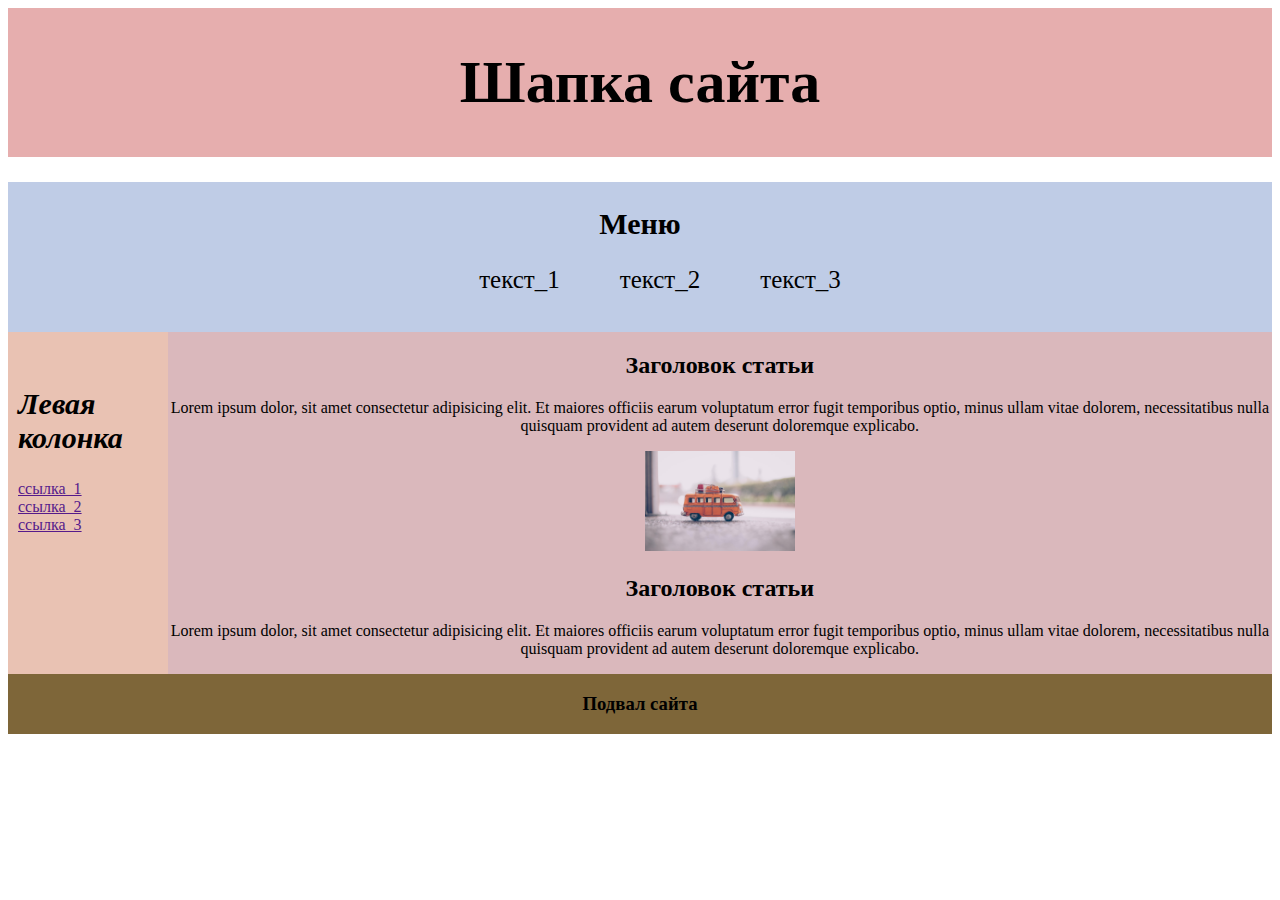
<file: index.html>
<!DOCTYPE html>
<html lang="en">

<head>
    <meta charset="UTF-8">
    <meta http-equiv="X-UA-Compatible" content="IE=edge">
    <meta name="viewport" content="width=device-width, initial-scale=1.0">
    <link rel="stylesheet" href="style.css">
    <title>Document</title>
</head>

<body>
    <header class="blok-1">
        <h1>Шапка сайта</h1>
    </header>

    <nav class="navig">
        <h2 class="men">Меню</h2>
        <ul class="sp">
            <il class="text">текст_1</il>
            <il class="text">текст_2</il>
            <il class="text">текст_3</il>
        </ul>
    </nav>


    <div class="blok-2">
        <aside class="left-k">
            <h2 class="lk">Левая колонка</h2>
            <a href="">ссылка_1</a>
            <a href="">ссылка_2</a>
            <a href="">ссылка_3</a>
        </aside>
        <main class="blok-02">
            <article class="art">
                <h2> Заголовок статьи</h2>
                <p>Lorem ipsum dolor, sit amet consectetur adipisicing elit. Et maiores officiis earum voluptatum error
                    fugit temporibus optio, minus ullam vitae dolorem, necessitatibus nulla quisquam provident ad autem
                    deserunt doloremque explicabo.</p>
                <img class="img" src="01.jpg" alt="Картинка автобус">
            </article>
            <article class="art">
                <h2> Заголовок статьи</h2>
                <p>Lorem ipsum dolor, sit amet consectetur adipisicing elit. Et maiores officiis earum voluptatum error
                    fugit temporibus optio, minus ullam vitae dolorem, necessitatibus nulla quisquam provident ad autem
                    deserunt doloremque explicabo.</p>
            </article>
        </main>
    </div>

    <footer class="blok-3">
        <h3>Подвал сайта</h3>
    </footer>
</body>

</html>
</file>
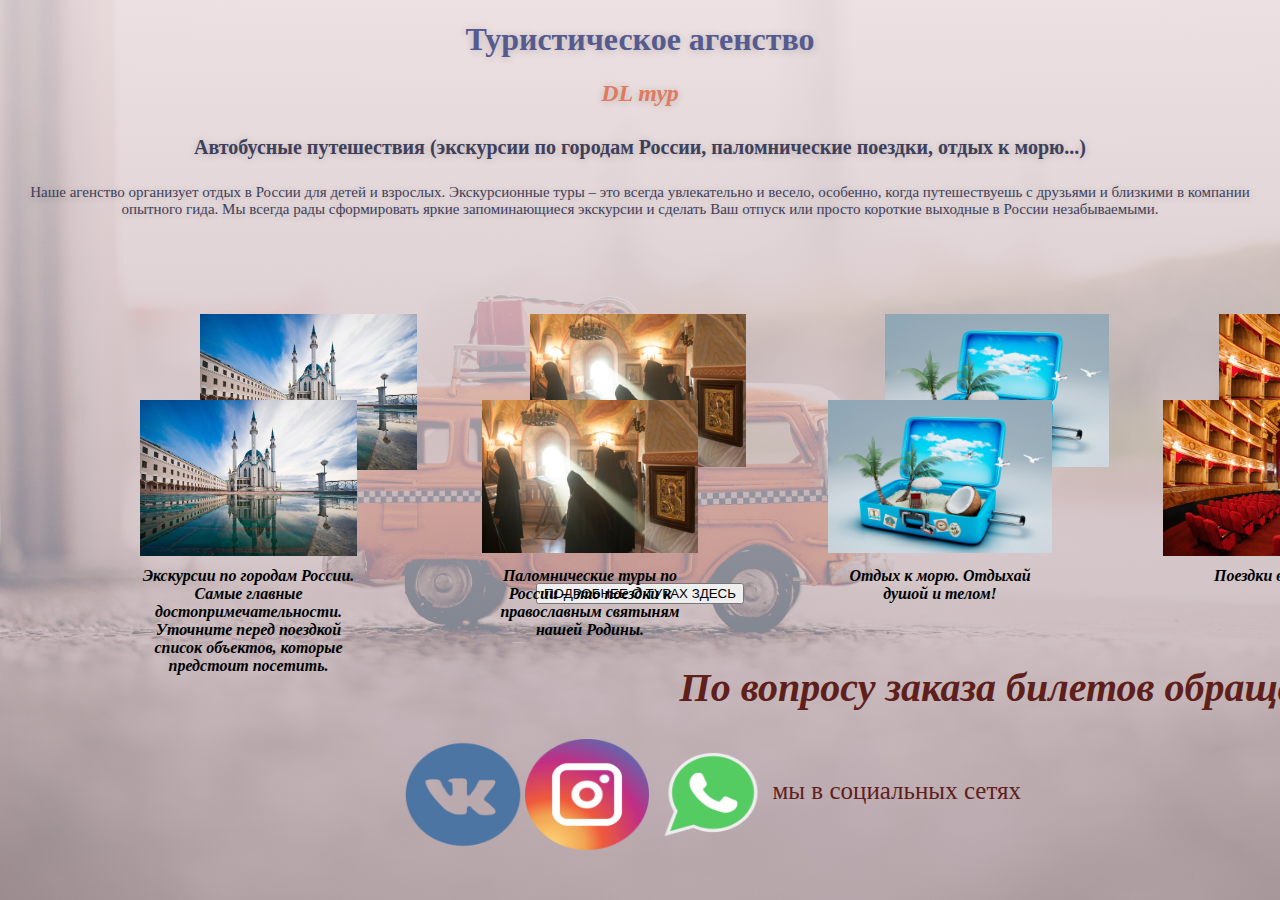
<file: Макет/maket.html>
<!DOCTYPE html>
<html lang="en">

<head>
    <meta charset="UTF-8">
    <meta http-equiv="X-UA-Compatible" content="IE=edge">
    <meta name="viewport" content="width=device-width, initial-scale=1.0">
    <link rel="stylesheet" href="maket.css">
    <link href="https://cdn.jsdelivr.net/npm/bootstrap@5.1.1/dist/css/bootstrap.min.css" rel="stylesheet"
        integrity="sha384-F3w7mX95PdgyTmZZMECAngseQB83DfGTowi0iMjiWaeVhAn4FJkqJByhZMI3AhiU" crossorigin="anonymous">
    <title>Document</title>
</head>

<body>
    <header>
        <h1 class="display-1">Туристическое агенство</h1>
        <h2 class="display-2"><strong><em>DL тур</em></strong></h2>
        <p class="p1"><strong>Автобусные путешествия (экскурсии по городам России, паломнические поездки, отдых к
                морю...)</strong></p>
        <p class="p2">Наше агенство организует отдых в России для детей и взрослых. Экскурсионные туры – это всегда
            увлекательно и весело, особенно, когда путешествуешь с друзьями и близкими в компании опытного гида. Мы
            всегда рады сформировать яркие запоминающиеся экскурсии и сделать Ваш отпуск или просто короткие выходные в
            России незабываемыми.</p>
    </header>


    <div class="img1">
        <img class="img001 shadow-sm p-1 mb-5 bg-white rounded" src="003.jpg" alt="Казань"></a>
        <img class="img002 shadow-sm p-1 mb-5 bg-white rounded" src="004.jpg" alt="Поломники"></a>
        <img class="img003 shadow-sm p-1 mb-5 bg-white rounded" src="005.jpg" alt="Отдых на море"></a>
        <img class="img004 shadow-sm p-1 mb-5 bg-white rounded" src="006.jpg" alt="Театр"></a>
        <img class="img005 shadow-sm p-1 mb-5 bg-white rounded" src="007.jpg" alt="Семейный отдых"></a>
    </div>

    <main class="img">
        <a href="#"><img class="img01 shadow-sm p-1 mb-5 bg-white rounded" src="003.jpg" alt="Казань"></a>
        <figcaption class="tex01"><strong><em>Экскурсии по городам России. Cамые главные достопримечательности. Уточните
                    перед поездкой список объектов, которые предстоит посетить.</em></strong></figcaption>
        <a href="#"><img class="img02 shadow-sm p-1 mb-5 bg-white rounded" src="004.jpg" alt="Поломники"></a>
        <figcaption class="tex02"><strong><em>Паломнические туры по России – это поездки к православным святыням нашей
                    Родины.</em></strong></figcaption>
        <a href="#"><img class="img03 shadow-sm p-1 mb-5 bg-white rounded" src="005.jpg" alt="Отдых на море"></a>
        <figcaption class="tex03"><strong><em>Отдых к морю. Отдыхай душой и телом!</em></strong></figcaption>
        <a href="#"><img class="img04 shadow-sm p-1 mb-5 bg-white rounded" src="006.jpg" alt="Театр"></a>
        <figcaption class="tex04"><strong><em>Поездки в театр</em></strong></figcaption>
        <a href="#"><img class="img05 shadow-sm p-1 mb-5 bg-white rounded" src="007.jpg" alt="Семейный отдых"></a>
        <figcaption class="tex05"><strong><em>Семейный отдых. Вы мечтаете об этом Мы это планируем. Где начинается
                    семейное веселье</em></strong></figcaption>
    </main>

    <div class="button">
        <div class="d-grid gap-2">
            <a href="#"><button type="button" class="btn btn-danger">ПОДРОБНЕЕ О ТУРАХ ЗДЕСЬ</button></a>
        </div>
    </div>

    <footer class="footer">
        <p class="text-end"><em><strong>По вопросу заказа билетов обращаться по телефону: 8-900-00-00-00</em></strong>
        </p>
    </footer>

    <div class="mg">
        <a href="vk.ru"><img class="mg1" src="vk.png" alt="вконтакте"></a>
        <a href="inst.ru"><img class="mg2" src="ins.png" alt="инстаграм"></a>
        <a href="whatsapp.ru"><img class="mg3" src="Whatsapp.png" alt="ватсап"></a>
        <p>мы в социальных сетях</p>
    </div>

    <div class="modals">
        <button class="close">Закрыть</button>
    <h2>Мы находимся по адресу: г.Моршанск...</h2>
        <img class="maps" src="карта.png">
    </div>

</body>

<script src="maket.js"></script>

</html>
</file>
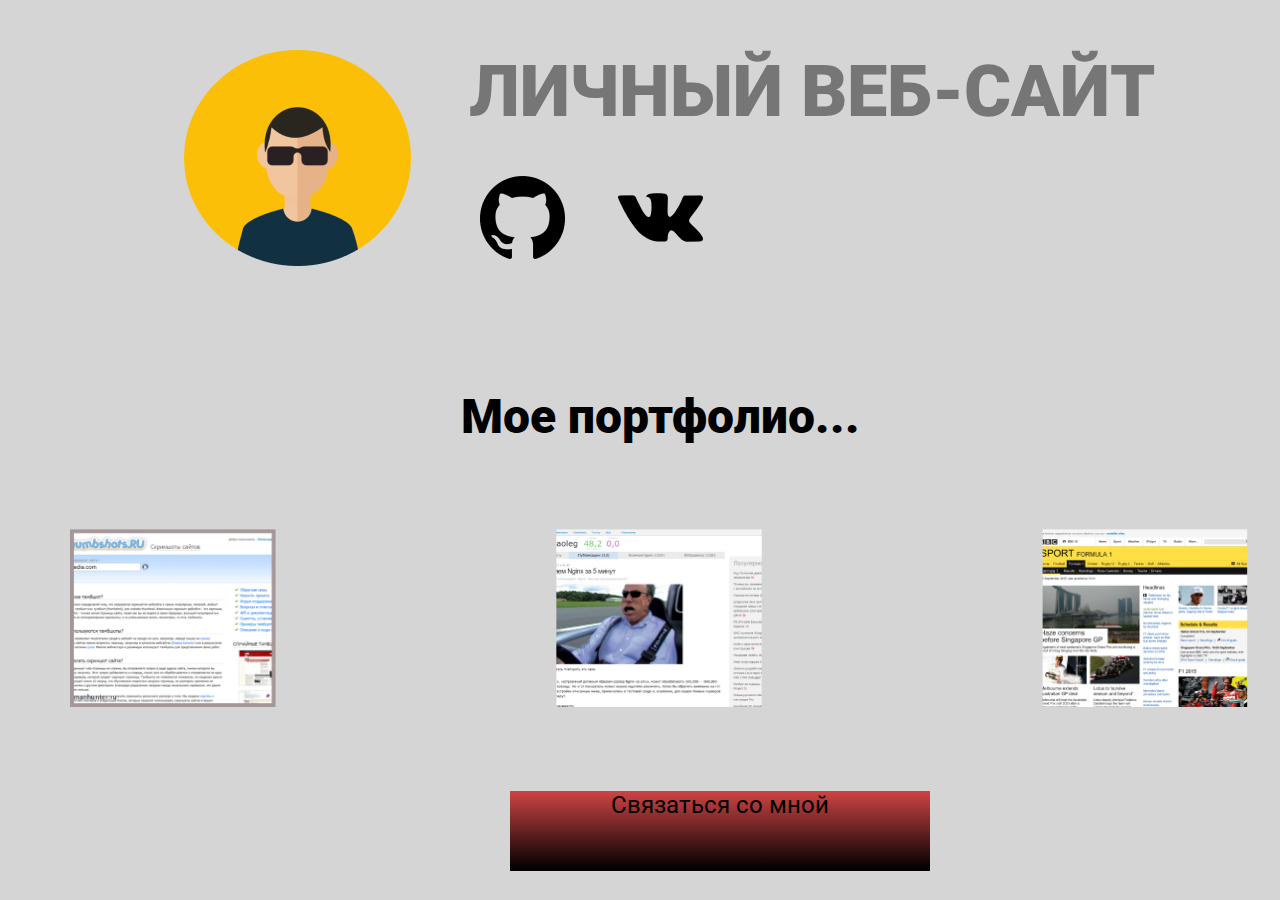
<file: Фигма/index1.html>
<!DOCTYPE html>
<html lang="en">

<head>
    <meta charset="UTF-8">
    <meta http-equiv="X-UA-Compatible" content="IE=edge">
    <meta name="viewport" content="width=device-width, initial-scale=1.0">
    <title>Document</title>
    <link rel="preconnect" href="https://fonts.googleapis.com" />
    <link rel="preconnect" href="https://fonts.gstatic.com" crossorigin />
    <link href="https://fonts.googleapis.com/css2?family=Roboto:ital,wght@1,300&display=swap" rel="stylesheet" />
    <link rel="stylesheet" href="style1.css" />
    <link rel="stylesheet" href="bootstrap-5.1.3-dist/css/">
</head>

<body>
    <header class="header">
        <div class="avatar">
            <img class="pic" src="avatar.png" alt="Аватар" />
        </div>
        <div class="info">
            <h1 class="heading">ЛИЧНЫЙ ВЕБ-САЙТ</h1>
            <div class="icons">
                <a href="https://github.com/VasevaElena"><img src="1.png" alt="GitHub"></a>
                <a href="vk.com"> <img class="icon-item" src="2.png" alt="VK"></a>
            </div>
        </div>
    </header>

    <main class="portfolio">
        <h2 class="p-text">Мое портфолио...</h2>
    </main>

    <article class="img-01">
        <img class="i1" src="3.png" alt="картинка_1">
        <img class="i2" src="4.png" alt="картинка_2">
        <img class="i03" src="5.png" alt="картинка_3">
    </article>

    <footer class="footer">
        <div class="blok">
            <p class="p3">Связаться со мной</p>
        </div>
    </footer>
</body>

</html>
</file>
<file: style.css>
.blok-1{
    display: flex;
    flex-direction: row;
    justify-content: center;
    background-color: rgb(230, 174, 174);
}


h1{
    font-size: 60px;
    text-align: center;
}

.blok-2{
    display: flex;
    flex-direction: row;
    justify-content: space-around;
    background-color: rgb(233, 194, 179);
    box-sizing: border-box;
}

.blok-3{
    display: flex;
    flex-direction: row;
    justify-content: center;
    background-color: rgb(126, 102, 57);
}

.blok-02{
    background-color: rgb(218, 184, 188);
    justify-content: center;
    box-sizing: border-box;
    
}

.sp{
    display: flex;
    flex-direction: row;
    justify-content: center;
    list-style: none;
}

.men{
    text-align: center;
    font-size: 30px;
    padding-top: 25px;
}

.navig{
    height: 150px;
    background-color: rgb(191, 204, 230);
    box-sizing: border-box;
}

.text{
    margin-right: 30px;
    margin-left: 30px;
    font-size: 25px;
}

.art{
    margin-top: 20px;
    text-align: center;
    flex-wrap: wrap;
}

.p{
    flex-wrap: wrap;
}

.img{
    width: 150px;
    height: 100px;
}

.left-k{
    display: flex;
    flex-direction: column;
    justify-content: flex-start;
    margin-top: 30px;
    padding-left: 10px;
    padding-right: 10px;
    box-sizing: border-box;
}

.lk{
    font-size: 30px;
    font-style: italic;
}
</file>
<file: Макет/maket.css>
body {
    background-image: linear-gradient(rgba(238, 224, 224, 0.801), rgba(172, 153, 153, 0.6)), url(002.jpg);
    min-height: 100%;
    background-size:cover;
    background-attachment: fixed;
  }
  

  header {
    text-shadow: 0 1px 8px rgba(0,0,0,.2);
    margin: 0 auto;
    width: auto;
    height: auto;
  }
  
  h1 {
    color:  #555B8F;
    text-align: center;
  }

  h2 {
      color: #E07A5F;
      font-style: normal;
      text-align: center;
  }

  .p1 {
      color:#3D405B;
      font-style: normal;
      line-height: 140px;
      text-align: center;
      font-size: 20px;
      margin-top: -2.5em; 
      margin-bottom: 1em; 
  }

  .p2 {
      color: #3D405B;
      font-size: 15px;
      text-align: center;
      margin-top: 5px;
      margin-top: -3.5em; 
      margin-bottom: 1em; 
      flex-wrap: wrap;

  }

  .img {
      display: flex;
      flex-direction: row;
      margin: 0 auto;
  }

  .img01 {
    position: absolute;
    width: 217px;
    height: 156px;
    left: 140px;
    top: 400px;
  }

  .img02 {
    position: absolute;
    width: 216px;
    height: 153px;
    left: 482px;
    top: 400px;
  }

  .img03 {
    position: absolute;
    width: 224px;
    height: 153px;
    left: 828px;
    top: 400px;
  }

  .img04 {
    position: absolute;
    width: 223px;
    height: 156px;
    left: 1163px;
    top: 400px;
  }

  .img05 {
    position: absolute;
    width: 223px;
    height: 156px;
    left: 1498px;
    top: 400px;
  }

  .button {
      display: flex;
      flex-direction: row;
      justify-content: center;
      margin-top: 350px;
  }

  .footer {
    display: flex;
    flex-direction: row;
    justify-content: flex-end;
    height: 105px;
    width: 1889px;
 }

 .text-end {
    display: flex;
    flex-direction: row;
     justify-content: flex-end;
     color: #5f201b;
     font-size: 40px;
     margin-top: 1.5em;
 }

 .mg {
   display: flex;
   flex-direction: row;
   justify-content: flex-end;
   margin-top: 30px;
   margin-right: 251px;
 }

 .mg1 {
  width: 124px;
  height: 111px;
 }

 .tex01 {
    position: absolute;
    width: 217px;
    height: 156px;
    left: 140px;
    top: 567px;
    text-align: center;
    font-family: 'Times New Roman', Times, serif;
 }

.tex02 {
  position: absolute;
  width: 216px;
  height: 153px;
  left: 482px;
  top: 567px;
  text-align: center;
  font-family: 'Times New Roman', Times, serif;
 }

.tex03 {
  position: absolute;
    width: 224px;
    height: 153px;
    left: 828px;
    top: 567px;
    text-align: center;
    font-family: 'Times New Roman', Times, serif;
}

.tex04 {
  position: absolute;
  width: 223px;
  height: 156px;
  left: 1163px;
  top: 567px;
  text-align: center;
  font-family: 'Times New Roman', Times, serif;
}

.tex05 {
  position: absolute;
  width: 223px;
  height: 156px;
  left: 1498px;
  top: 567px;
  text-align: center;
  font-family: 'Times New Roman', Times, serif;
}
.mg1{
  width: 124px;
  height: 111px;
}
 .mg2 {
  width: 124px;
  height: 111px;
 }

 .mg3 {
  width: 124px;
  height: 111px;
 }

 p {
   color: #5f201b;
  font-size: 25px;
  margin-top: 1.5em;
  font-family: 'Times New Roman', Times, serif;
 }


 .img1 {
  display: flex;
  flex-direction: row;
  margin: 0 auto;
}

.img001 {
position: absolute;
width: 217px;
height: 156px;
left: 200px;
top: 314px;
}

.img002 {
position: absolute;
width: 216px;
height: 153px;
left: 530px;
top: 314px;
}

.img003 {
position: absolute;
width: 224px;
height: 153px;
left: 885px;
top: 314px;
}

.img004 {
position: absolute;
width: 223px;
height: 156px;
left: 1219px;
top: 314px;
}

.img005 {
position: absolute;
width: 223px;
height: 156px;
left: 1560px;
top: 314px;
}

.modals
{
    display: none;
    width: 500px;
    height: 500px;
    background-color: rgb(236, 191, 191);
    position: absolute;
    left: 70vh;
    top:250px;
}

.maps {
  width: 300px;
  height: 250px;
  margin-left: 100px;
}

.showed
{
    display: block;
}

@media screen and (max-width: 375px) {
  header {
    width: 90%;
    flex-wrap: wrap;
  }
  .img1{
  display: none;
  }
.img {
  display: none;
}
.button {
  margin-top: 100px;
}
.p1{
  margin-top: 20px;
  line-height: 20px;
  font-size: 35px;
}
.p2 {
  margin-top: 15px;
  font-size: 20px;
}
p {
  font-size: 10px;
  }
.mg1 {
  width: 50px;
  height: 51px;
}
.mg2{
  width: 50px;
  height: 51px;
}
.mg3 {
  width: 50px;
  height: 51px;
}
.display-1 {
  font-size: calc(5.625rem + 4.5vw)
}
.display-2 {
  font-size: calc(7.575rem + 3.9vw);
}

.mg {
  display: inline-block;
  margin: 0 auto
}
}
</file>
<file: Фигма/style1.css>
* {
    margin: 0;
    padding: 0;
  }
  
  body {
    background: #d5d5d5;
    width: 1440px;
    margin: 0 auto;
    font-family: "Roboto", sans-serif;
  }
  
  .header {
    width: 1073px;
    display: flex;
    margin: 50px  auto;
  }
  
  .pic {
    width: 227px;
    height: 216px;
  }
  
  .heading {
    font-style: normal;
    font-weight: 900;
    font-size: 72px;
    line-height: 84px;
    color: #767676;
    margin-left: 58px;
  }
  
  .portfolio {
    width: 1321px;
    margin-top: 119px;
  }
  
  .p-text {
    font-style: normal;
    font-weight: 900;
    font-size: 48px;
    line-height: 56px;
    text-align: center;
  
    color: #000000;
  }
  
  .icons
  {
      margin-left: 69px;
      margin-top: 41px;
  }
  
  .icon-item
  {
      margin-left: 49px;
  }

  .img-01
  {
    display: flex;  
    margin: 84px auto;
  }

    .i1 
    {
      margin-left: 70px;
      width: 206px;
      height: 178px;
  }

  .i2
  {
      margin-left: 280px;
      width: 206px;
      height: 178px;
  }

  .i03 {
      margin-left: 280px;
      width: 206px;
      height: 178px;
  }

  .blok {
      margin: 0 auto;
      width: 420px;
      height: 80px;
      background: linear-gradient(180deg, #CE4444 0%, #000000 97.92%);
  }

  .p3 {
   font-size: 24px;
   text-align: center;
   margin: 0 auto;
  }
</file>
